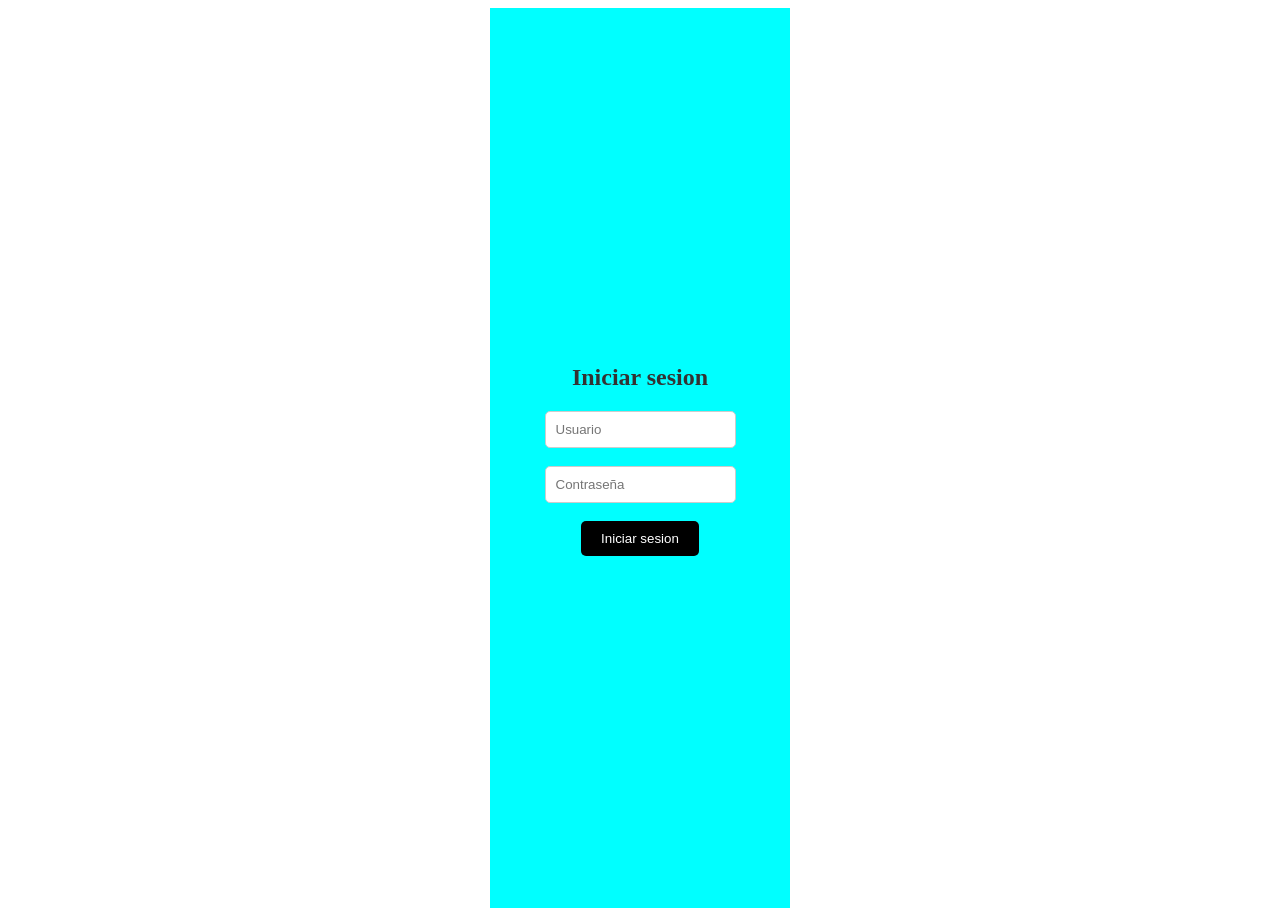
<file: index.html>
<!DOCTYPE html>
<html>
    <title>Login</title>
    <link rel="stylesheet" href="styles.css">
<body>
<div class="Diseño">
<h2>Iniciar sesion</h2>

    <input type="text" placeholder="Usuario" id="Usuario"><br><br>
    <input type="password" placeholder="Contraseña" id="Contraseña"><br><br>
    <button onclick="login()">Iniciar sesion</button>

<p id="mensaje"></p>

<script>
function login(){

let usuario = document.getElementById("Usuario").value;
let contraseña = document.getElementById("Contraseña").value;

let usuarioGuardado = "admin";
let contraseñaGuardada = "1234";

if(usuario === usuarioGuardado && contraseña === contraseñaGuardada){
    
     window.location.href = "calculadora.html";

}else{
    document.getElementById("mensaje").textContent = "Usuario o contraseña incorrectos";
}



document.getElementById("Usuario").value = "";
document.getElementById("Contraseña").value = "";

}
    </script>
    </div>

</body>
</html>
</file>
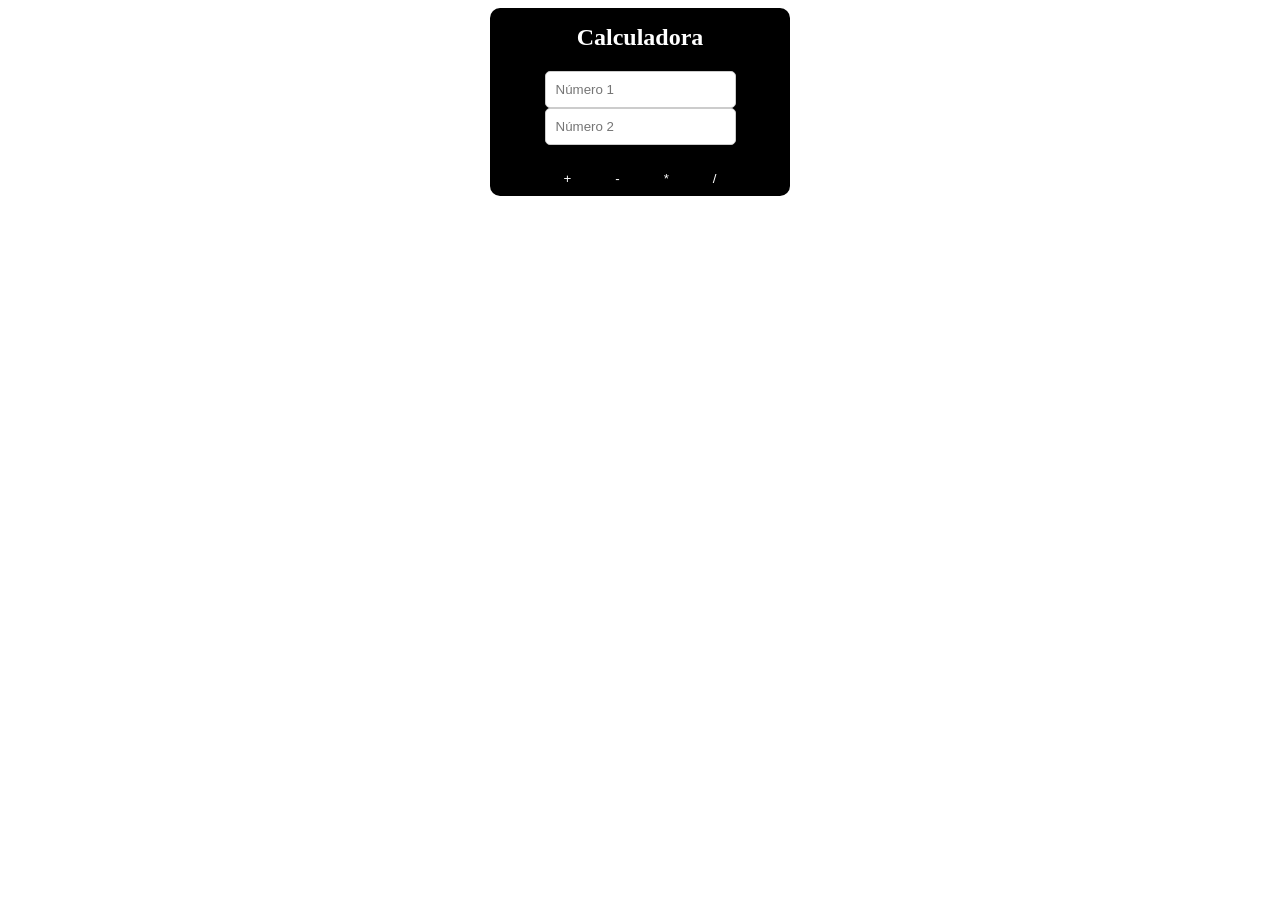
<file: calculadora.html>
<!DOCTYPE html>
<html>
    <link rel="stylesheet" href="styles.css">
    <body>
        <div class="Calculadora">
        <h1>Calculadora</h1>

        <input type="number" id="num1" placeholder="Número 1">
        <input type="number" id="num2" placeholder="Número 2">
        
        <p id="resultado"></p>
        <button onclick="sumar()">+</button>
        

        <button onclick="restar()">-</button>
              
        <button onclick="multiplicar()">*</button>
        
        <button onclick="dividir()">/</button>
        
<script>
    function sumar() {
        let num1 = parseFloat(document.getElementById("num1").value);
        let num2 = parseFloat(document.getElementById("num2").value);
        document.getElementById("resultado").textContent ="El resultado es: " + (num1 + num2); return num1+num2;
    }

    function restar() {
        let num1 = parseFloat(document.getElementById("num1").value);
        let num2 = parseFloat(document.getElementById("num2").value);
        document.getElementById("resultado").textContent ="El resultado es: " + (num1 - num2); return num1-num2;
    }

    function multiplicar() {
        let num1 = parseFloat(document.getElementById("num1").value);
        let num2 = parseFloat(document.getElementById("num2").value);
        document.getElementById("resultado").textContent ="El resultado es: " + (num1 * num2); return num1*num2;
    }

    function dividir() {
        let num1 = parseFloat(document.getElementById("num1").value);
        let num2 = parseFloat(document.getElementById("num2").value);
        document.getElementById("resultado").textContent ="El resultado es: " + (num1 / num2); return num1/num2;
     
    }
        
    

    </script>
        </div>
    </body>


</html>
</file>
<file: styles.css>
.Diseño{
    background-color:cyan;
    font-family: Georgia;
    color: #333;
    align-content: center;
    text-align: center;
    margin: 0 auto;
    width: 300px;
    min-height: 100vh;
}
button{
    background-color: black;
    color: white;
    padding: 10px 20px;
    border: none;
    border-radius: 5px;
    cursor: pointer;

}
input{
    padding: 10px;
    border: 1px solid #ccc;
    border-radius: 5px;
    box-sizing: border-box;
}
h1{
    font-size: 24px;
    margin-bottom: 20px;
}
.Calculadora{
    background-color:black;
    font-family: Georgia;
    color: white;
    align-content: center;
    text-align: center;
    margin: 0 auto;
    width: 300px;
    border-radius: 10px;
}
</file>
